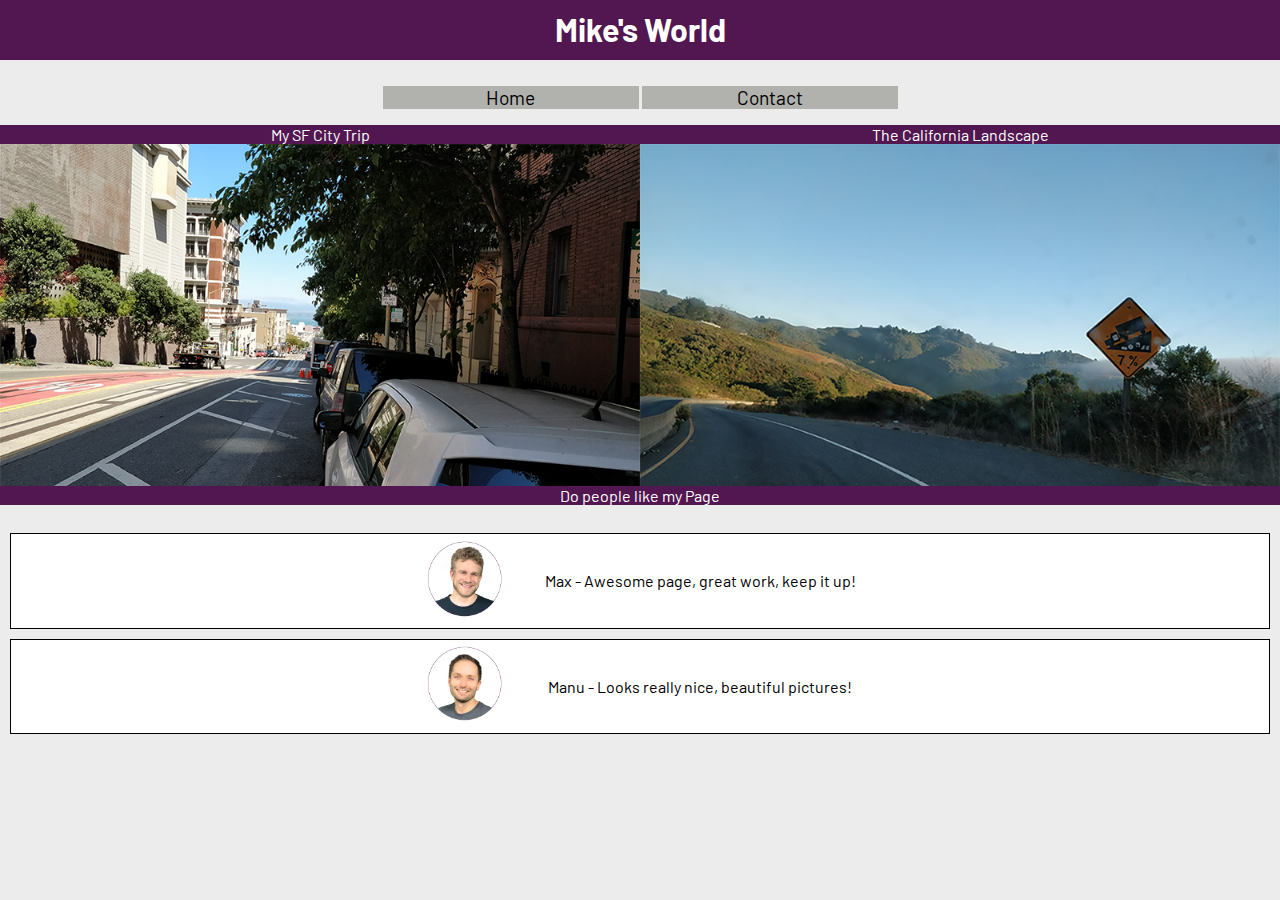
<file: index.html>
<!DOCTYPE html>
<html>

<head>
  <meta charset="UTF-8">
  <meta name="viewport" content="width=device-width">
  <title>Our First Webpage</title>
  <link rel="shortcut icon" href="images/favicon.png">
  <link rel="stylesheet" href="stylesheet.css">
  <link href="https://fonts.googleapis.com/css?family=Barlow" rel="stylesheet">
</head>

<body>
  <header class="fixed-bar">
    <h1 class="page-title">Mike's World</h1>
  </header>
  <nav>
    <ul class="navigation">
      <li>Home</li>
      <li><a href="contact/index.html">Contact</a></li>
    </ul>
  </nav>
  <main>
    <div class="trip-text">
      <p>My SF City Trip</p>
      <p>The California Landscape</p>
    </div>
    <div class="trip-images">
      <img src="images/sf.png" alt="Image of the San Francisco streets">
      <img src="images/california.png" alt="Image of the California streets">
    </div>
    <p class="feedback">Do people like my Page</p>
  </main>
  <footer>
    <div class="review-clients">
      <img src="images/image-max.png" alt="Image of Max">
      <p>Max - Awesome page, great work, keep it up!</p>
    </div>
    <div class="review-clients">
      <img src="images/image-manu.png" alt="Image of Manu">
      <p>Manu - Looks really nice, beautiful pictures!</p>
    </div>
  </footer>
</body>

</html>
</file>
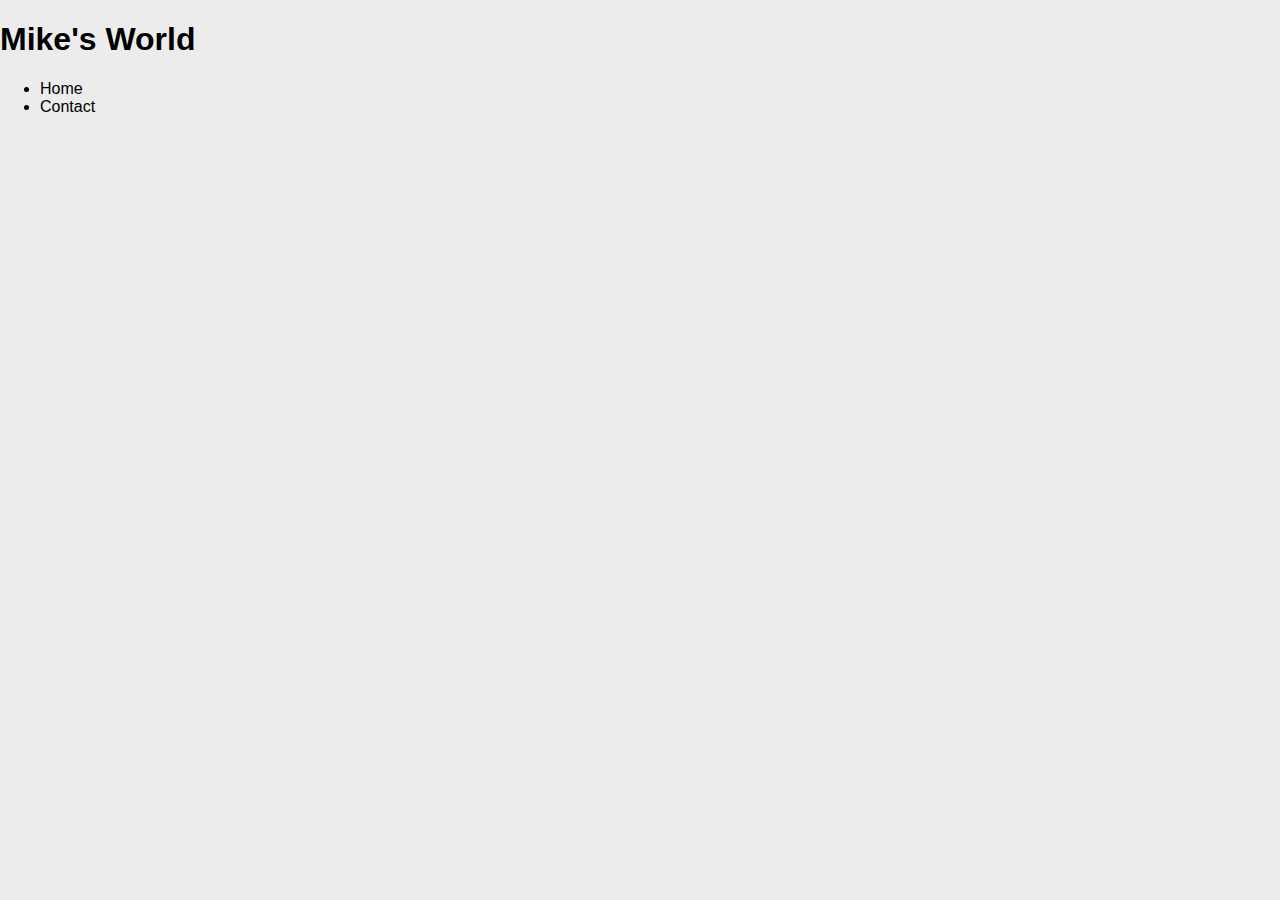
<file: contact/index.html>
<!DOCTYPE html>
<html>
    <head>
        <meta charset="UTF-8">
        <title>Our First Webpage</title>
        <link rel="shortcut icon" href="../images/favicon.png">
        <link rel="stylesheet" href="../stylesheet.css">
    </head>
    <body>
        <header> <h1>Mike's World</h1> </header>
        <nav>
            <ul>
                <li><a href="../index.html">Home</a></li>
                <li>Contact</li>
            </ul>
        </nav>
    </body>
</html>
</file>
<file: stylesheet.css>
html {
    background-color: rgb(236, 236, 236);
    font-family: 'Barlow', sans-serif;
    font-size: 100%;
  }
  
  body {
    margin: 0;
  }
  
  a {
    text-decoration: none;
    color: black;
  }
  
  /*header*/
  
  .fixed-bar {
    height: 70px;
  }
  
  .page-title {
    position: fixed;
    top: 0;
    width: 100%;
    height: 40px;
    background-color: #521751;
    color: white;
    padding: 10px 0;
    margin: 0;
    text-align: center;
    font-size: 2rem;
  }
  
  /*nav*/
  .navigation {
    text-align: center;
    padding: 0;
  }
  
  .navigation li {
    display: inline-block;
    width: 20%;
    background-color: rgb(177, 177, 174);
    font-size: 16px;
    font-size: 0.9rem;
  }
  
  /*main*/
  .trip-text {
    display: none;
  }
  
  .trip-images {
    display: flex;
    flex-wrap: wrap;
  }
  
  .trip-images img {
    width: 100%;
    height: 100%;
  }
  
  .feedback {
    position: relative;
    bottom: 18.4px;
    background-color: #521751;
    color: white;
    text-align: center;
    margin: 0;
    font-size: 16px;
    font-size: 1rem;
  }
  
  /*footer*/
  .review-clients {
    display: flex;
    align-items: center;
    justify-content: center;
    flex-wrap: wrap;
    border: 1px solid black;
    background-color: white;
    margin: 10px;
  }
  
  .review-clients img {
    width: 120px;
  }
  
  .review-clients p {
    width: 350px;
    text-align: center;
    font-size: 16px;
    font-size: 1rem;
  }
  
  @media (min-width: 400px) {
    .navigation li {
      font-size: 1.2rem;
    }
  }
  
  @media (min-width: 700px) {
    .trip-images img {
      width: 50%;
    }
  
    .trip-text {
      background-color: #fa923f;
      padding: 0;
      display: flex;
    }
  
    .trip-text p {
      background-color: #521751;
      color: white;
      text-align: center;
      margin: 0;
      width: 50%;
      font-size: 16px;
      font-size: 1rem;
    }
  }
</file>
